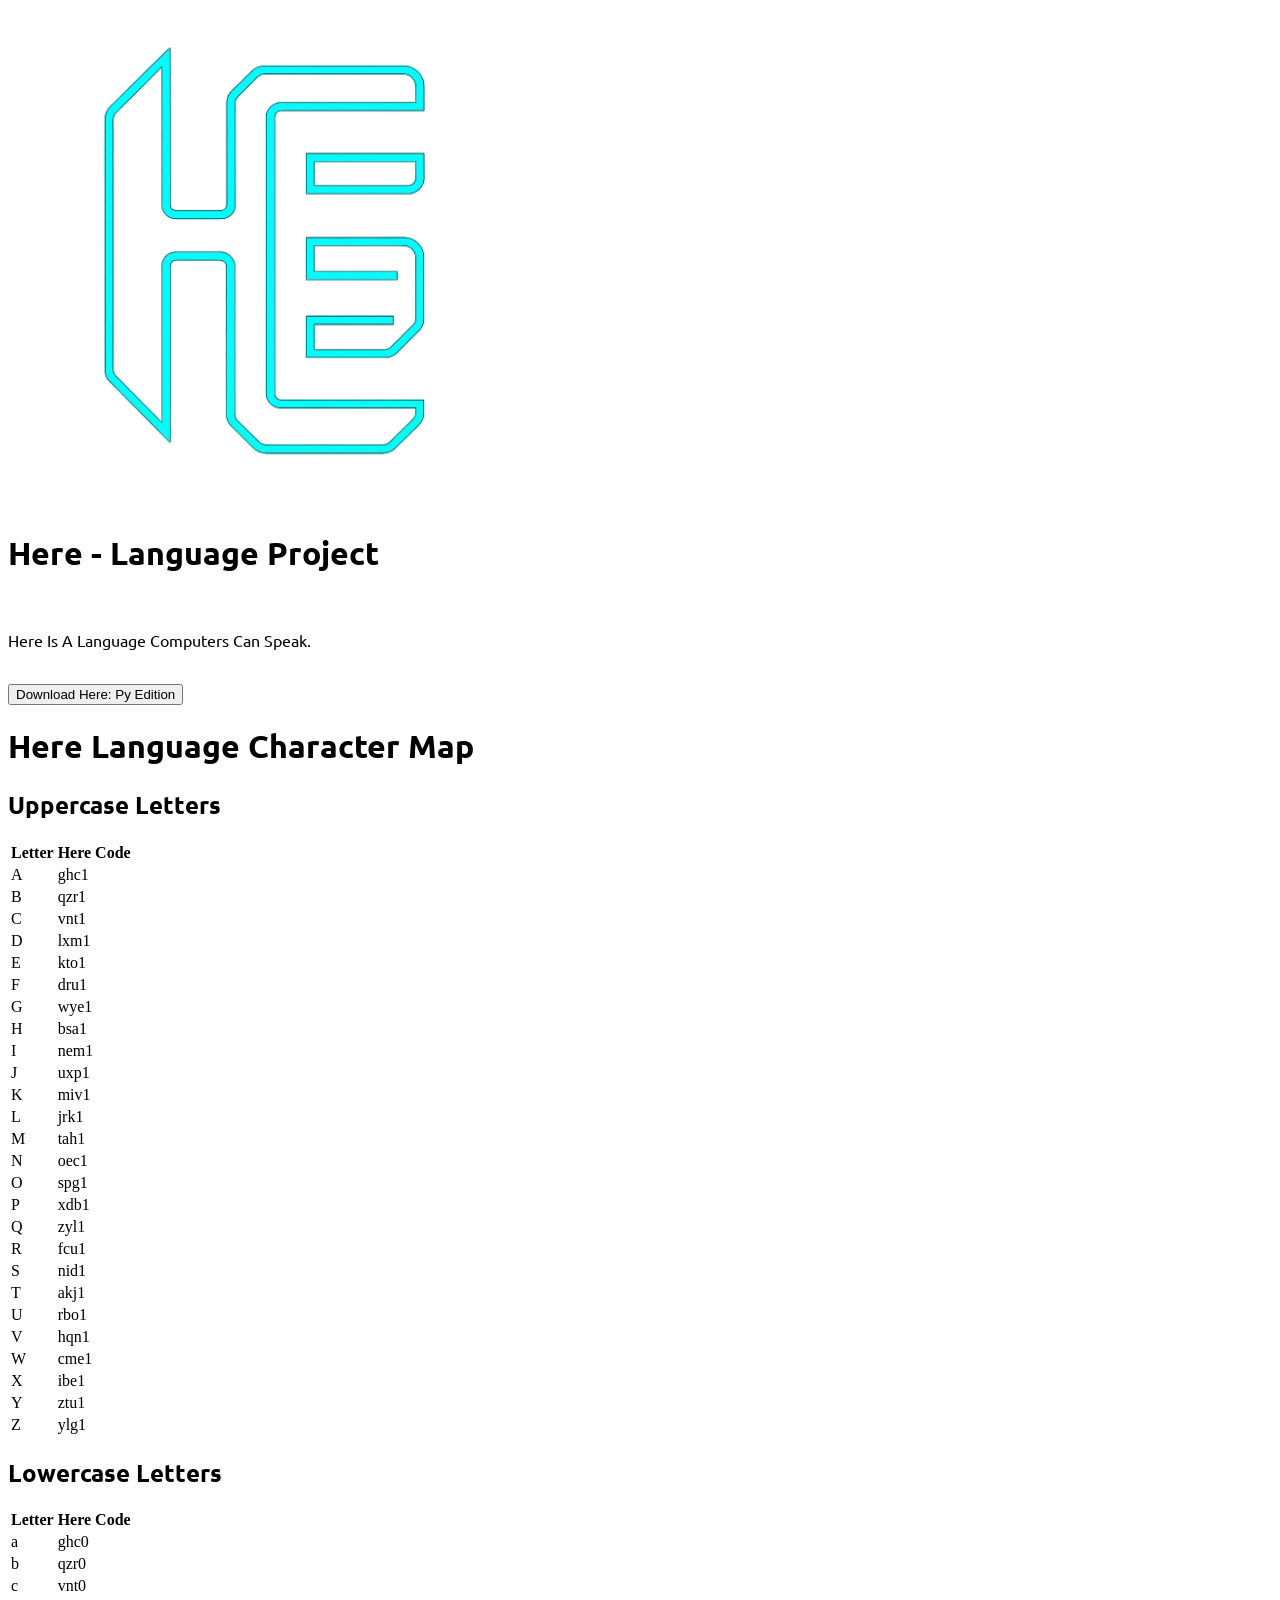
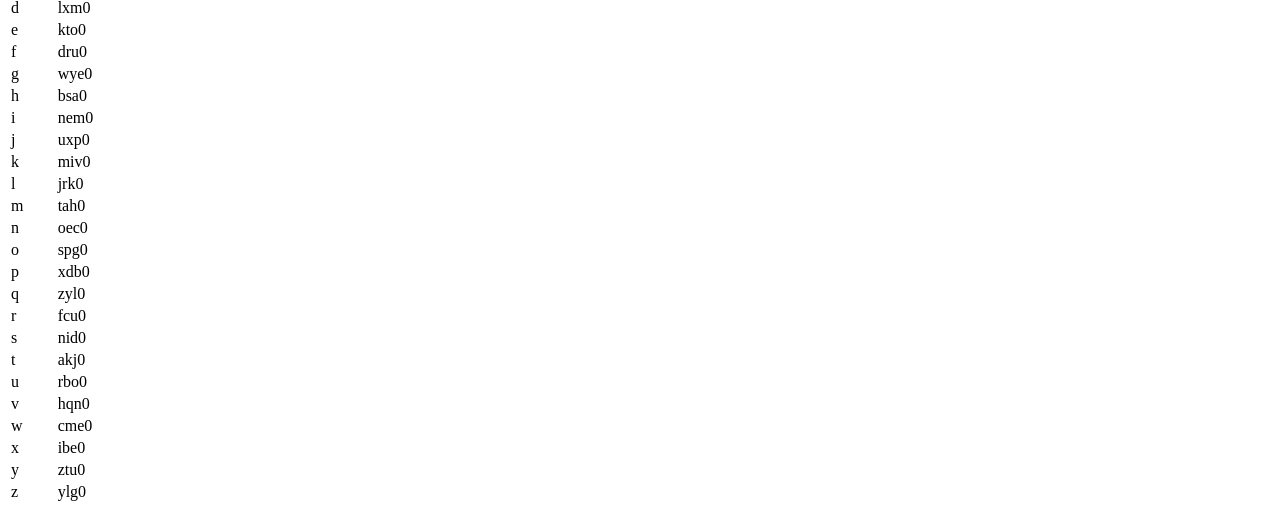
<file: index.html>
<!DOCTYPE html>
<html lang="en">
<head>
    <link rel="stylesheet" href="styles.css">
    <meta charset="UTF-8">
    <meta name="viewport" content="width=device-width, initial-scale=1.0">
    <title>Here</title>
    <link rel="icon" type="image/x-icon" href="favicon.ico">
    <link rel="preconnect" href="https://fonts.googleapis.com">
    <link rel="preconnect" href="https://fonts.gstatic.com" crossorigin>
    <link href="https://fonts.googleapis.com/css2?family=Ubuntu:ital,wght@0,300;0,400;0,500;0,700;1,300;1,400;1,500;1,700&display=swap" rel="stylesheet">
</head>
<body>
    <img src="here.png" alt="Here" width="500" height="500">
    <h1>Here - Language Project</h1>
    <br>
    <p>Here Is A Language Computers Can Speak.</p>
    <br>
    <a href="https://download.here.bayneiscoder.net/here.pyw">
  <button>Download Here: Py Edition</button>
</a>
     <h1>Here Language Character Map</h1>

  <h2>Uppercase Letters</h2>
  <table>
    <thead>
      <tr>
        <th>Letter</th>
        <th>Here Code</th>
      </tr>
    </thead>
    <tbody>
      <tr><td>A</td><td>ghc1</td></tr>
      <tr><td>B</td><td>qzr1</td></tr>
      <tr><td>C</td><td>vnt1</td></tr>
      <tr><td>D</td><td>lxm1</td></tr>
      <tr><td>E</td><td>kto1</td></tr>
      <tr><td>F</td><td>dru1</td></tr>
      <tr><td>G</td><td>wye1</td></tr>
      <tr><td>H</td><td>bsa1</td></tr>
      <tr><td>I</td><td>nem1</td></tr>
      <tr><td>J</td><td>uxp1</td></tr>
      <tr><td>K</td><td>miv1</td></tr>
      <tr><td>L</td><td>jrk1</td></tr>
      <tr><td>M</td><td>tah1</td></tr>
      <tr><td>N</td><td>oec1</td></tr>
      <tr><td>O</td><td>spg1</td></tr>
      <tr><td>P</td><td>xdb1</td></tr>
      <tr><td>Q</td><td>zyl1</td></tr>
      <tr><td>R</td><td>fcu1</td></tr>
      <tr><td>S</td><td>nid1</td></tr>
      <tr><td>T</td><td>akj1</td></tr>
      <tr><td>U</td><td>rbo1</td></tr>
      <tr><td>V</td><td>hqn1</td></tr>
      <tr><td>W</td><td>cme1</td></tr>
      <tr><td>X</td><td>ibe1</td></tr>
      <tr><td>Y</td><td>ztu1</td></tr>
      <tr><td>Z</td><td>ylg1</td></tr>
    </tbody>
  </table>

  <h2>Lowercase Letters</h2>
  <table>
    <thead>
      <tr>
        <th>Letter</th>
        <th>Here Code</th>
      </tr>
    </thead>
    <tbody>
      <tr><td>a</td><td>ghc0</td></tr>
      <tr><td>b</td><td>qzr0</td></tr>
      <tr><td>c</td><td>vnt0</td></tr>
      <tr><td>d</td><td>lxm0</td></tr>
      <tr><td>e</td><td>kto0</td></tr>
      <tr><td>f</td><td>dru0</td></tr>
      <tr><td>g</td><td>wye0</td></tr>
      <tr><td>h</td><td>bsa0</td></tr>
      <tr><td>i</td><td>nem0</td></tr>
      <tr><td>j</td><td>uxp0</td></tr>
      <tr><td>k</td><td>miv0</td></tr>
      <tr><td>l</td><td>jrk0</td></tr>
      <tr><td>m</td><td>tah0</td></tr>
      <tr><td>n</td><td>oec0</td></tr>
      <tr><td>o</td><td>spg0</td></tr>
      <tr><td>p</td><td>xdb0</td></tr>
      <tr><td>q</td><td>zyl0</td></tr>
      <tr><td>r</td><td>fcu0</td></tr>
      <tr><td>s</td><td>nid0</td></tr>
      <tr><td>t</td><td>akj0</td></tr>
      <tr><td>u</td><td>rbo0</td></tr>
      <tr><td>v</td><td>hqn0</td></tr>
      <tr><td>w</td><td>cme0</td></tr>
      <tr><td>x</td><td>ibe0</td></tr>
      <tr><td>y</td><td>ztu0</td></tr>
      <tr><td>z</td><td>ylg0</td></tr>
    </tbody>
  </table>
</body>
</html>
</file>
<file: styles.css>
.ubuntu-light {
  font-family: "Ubuntu", sans-serif;
  font-weight: 300;
  font-style: normal;
}

.ubuntu-regular {
  font-family: "Ubuntu", sans-serif;
  font-weight: 400;
  font-style: normal;
}

.ubuntu-medium {
  font-family: "Ubuntu", sans-serif;
  font-weight: 500;
  font-style: normal;
}

.ubuntu-bold {
  font-family: "Ubuntu", sans-serif;
  font-weight: 700;
  font-style: normal;
}

.ubuntu-light-italic {
  font-family: "Ubuntu", sans-serif;
  font-weight: 300;
  font-style: italic;
}

.ubuntu-regular-italic {
  font-family: "Ubuntu", sans-serif;
  font-weight: 400;
  font-style: italic;
}

.ubuntu-medium-italic {
  font-family: "Ubuntu", sans-serif;
  font-weight: 500;
  font-style: italic;
}

.ubuntu-bold-italic {
  font-family: "Ubuntu", sans-serif;
  font-weight: 700;
  font-style: italic;
}

p {
    font-family: 'Ubuntu', sans-serif;
}

h1 {
    font-family: 'Ubuntu', sans-serif;
}

h2 {
    font-family: 'Ubuntu', sans-serif;
}
</file>
